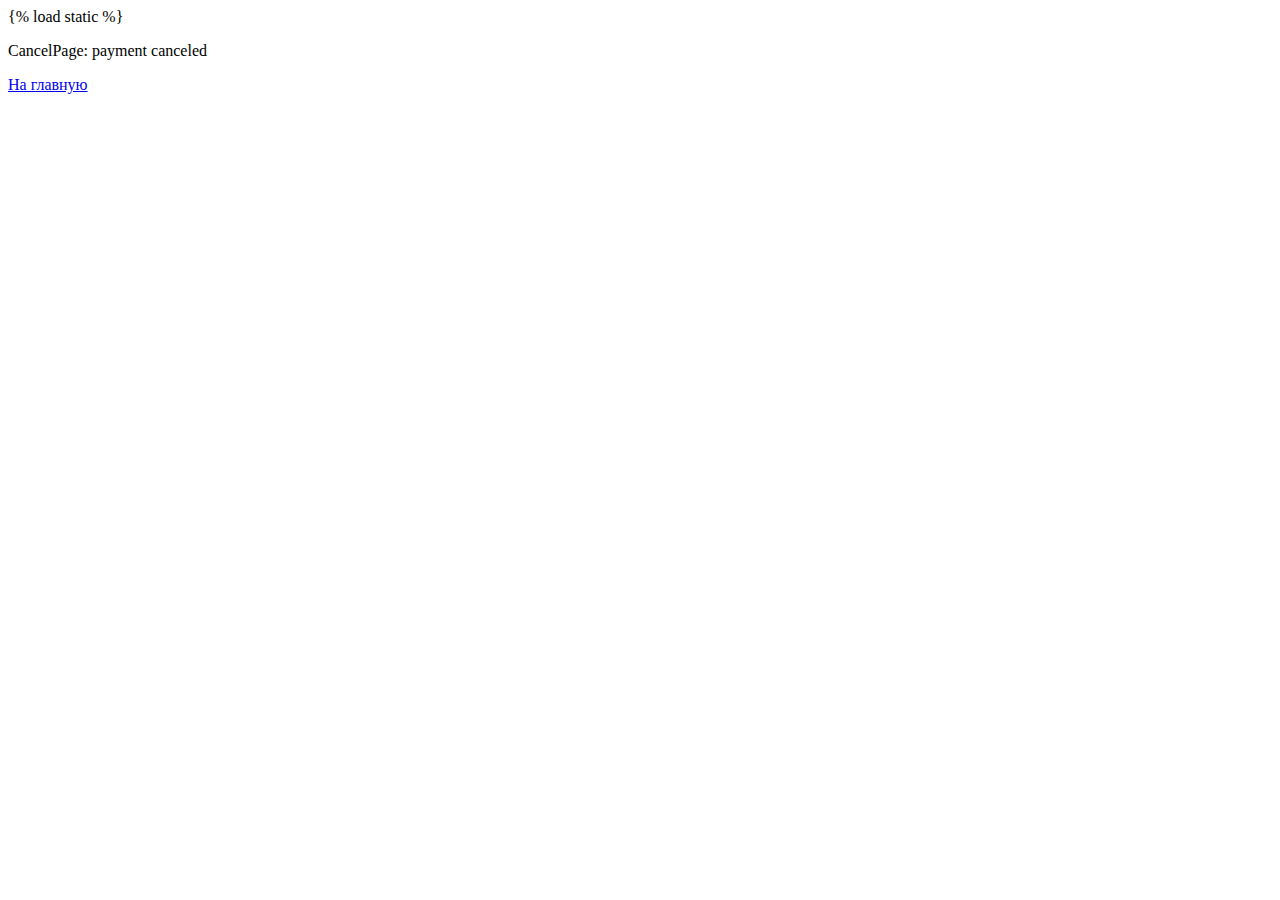
<file: mystripe/main/templates/main/cancel.html>
{% load static %}
<!DOCTYPE html>
<html lang="en">
  <head>
    <meta charset="utf-8" />
    <title>Cancel Page</title>
    <meta name="description" content="Cancel page" />
    <meta name="viewport" content="width=device-width, initial-scale=1" />
  </head>
  <body>
    <div class='container'>
      <div class='block'>
        <p>CancelPage: payment canceled</p>
        <a class="button" href="/">На главную</a>
      </div>
    </div>
  </body>
</html>
</file>
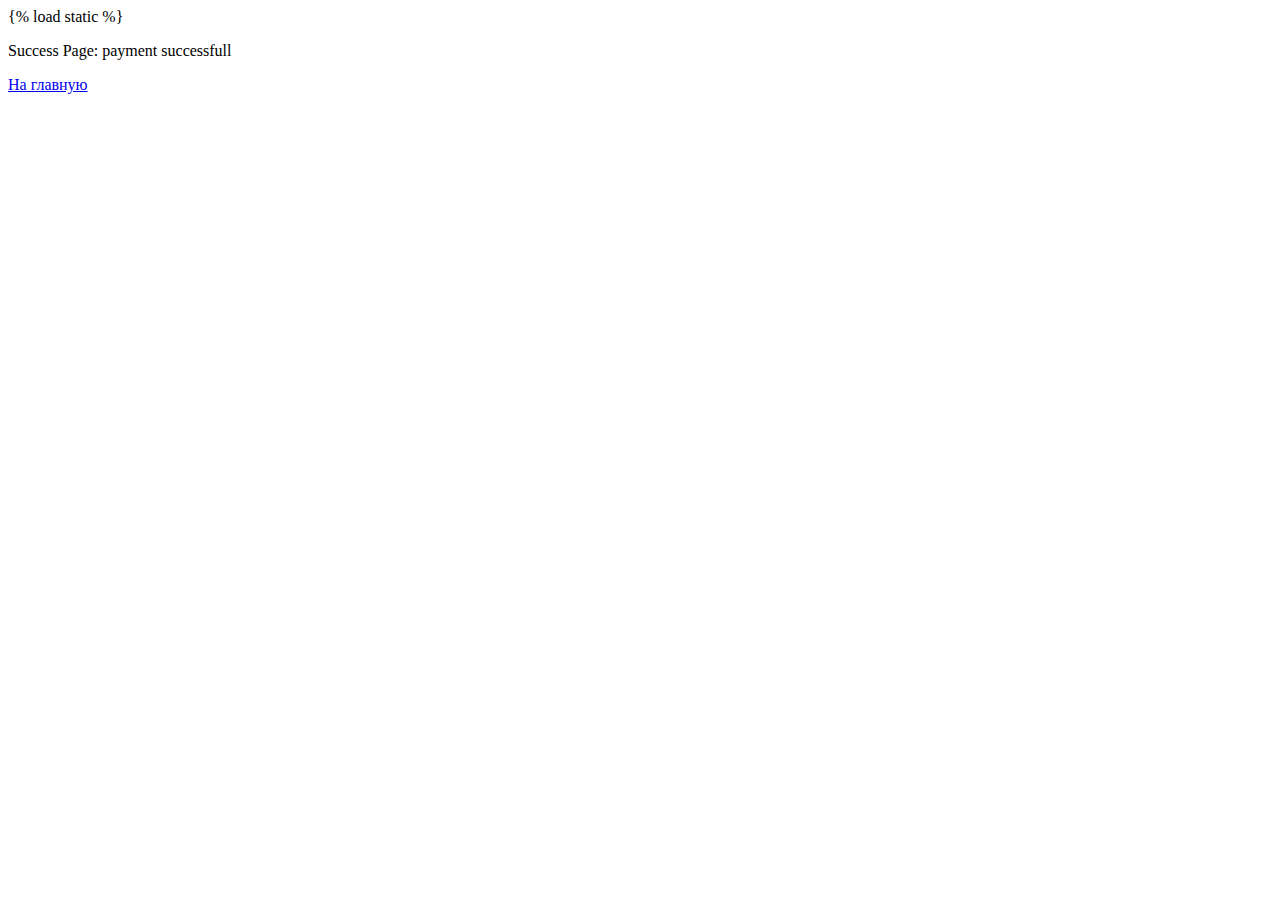
<file: mystripe/main/templates/main/success.html>
{% load static %}
<!DOCTYPE html>
<html lang="en">
  <head>
    <meta charset="utf-8" />
    <title>Success Page</title>
    <meta name="description" content="Success page" />
    <meta name="viewport" content="width=device-width, initial-scale=1" />
  </head>
  <body>
    <div class='container'>
      <div class='block'>
        <p>Success Page: payment successfull</p>
        <a class="button" href="/">На главную</a>
      </div>
    </div>
  </body>
</html>
</file>
